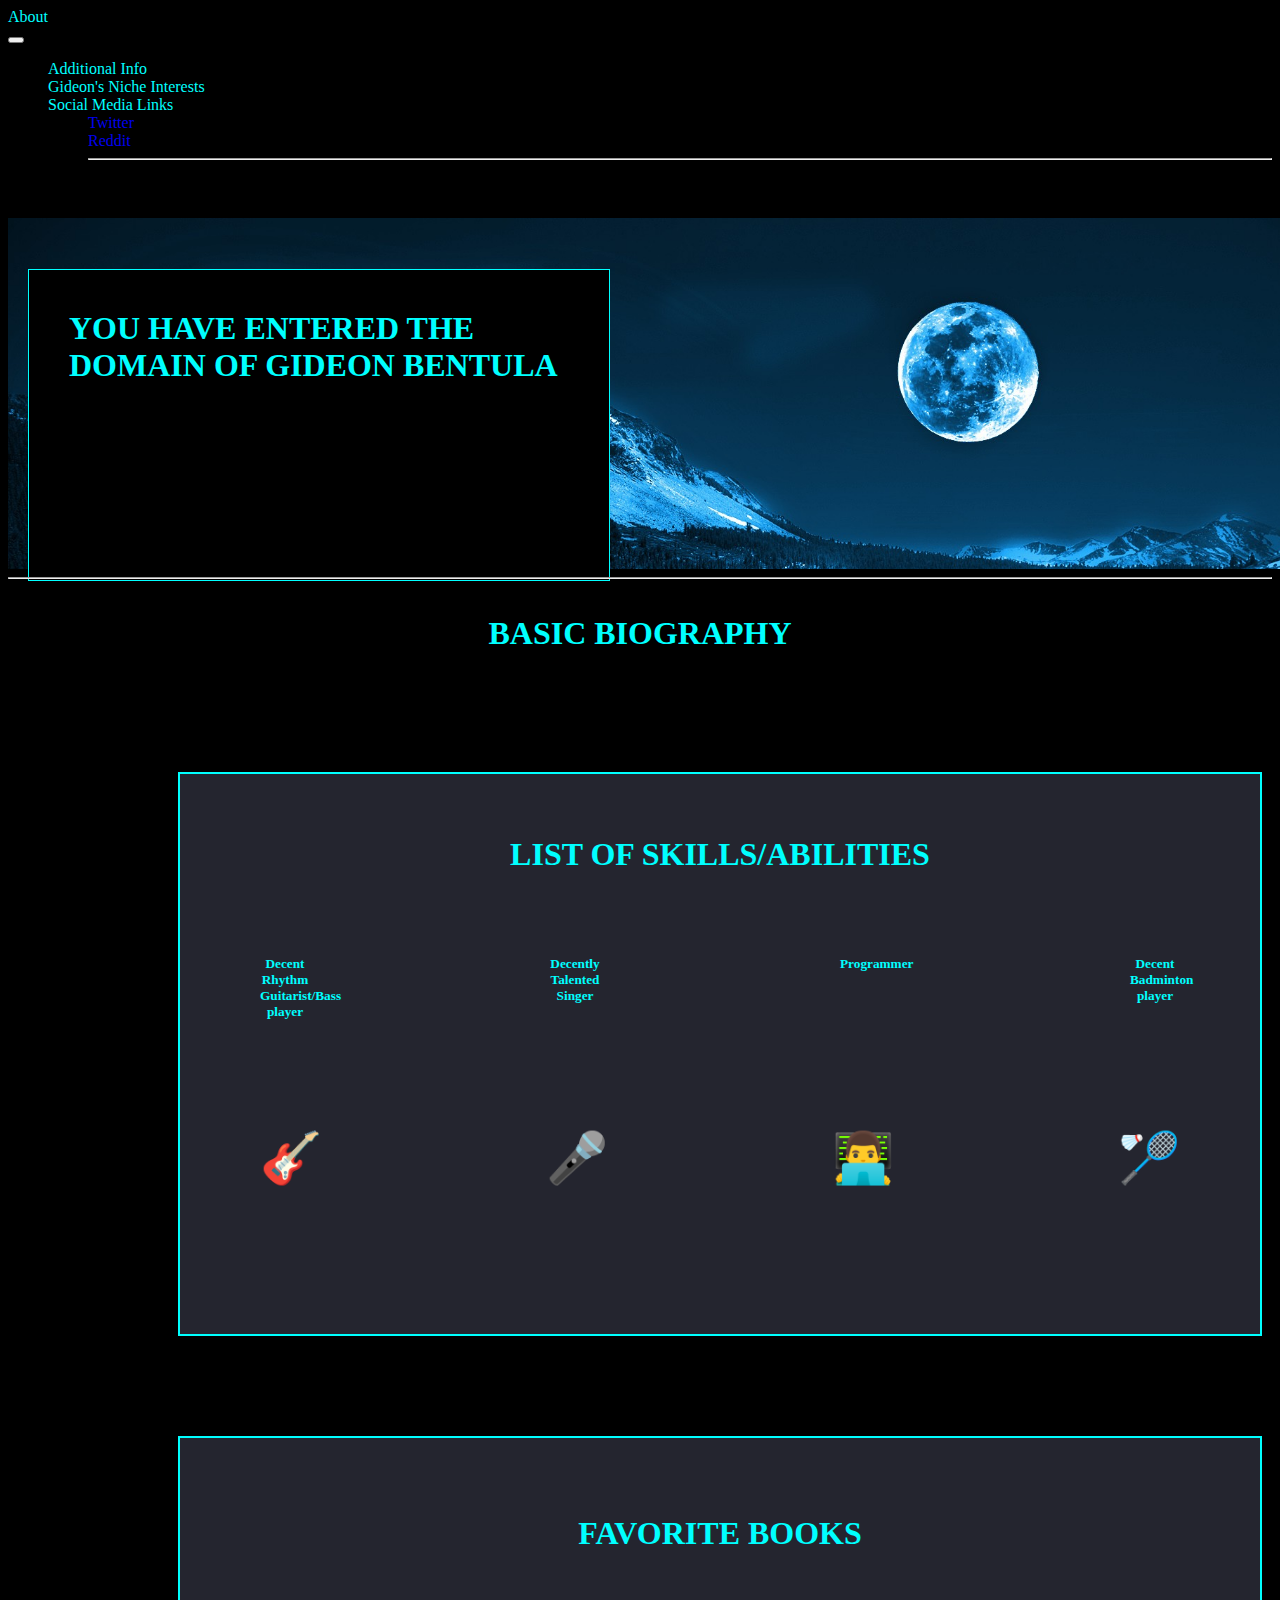
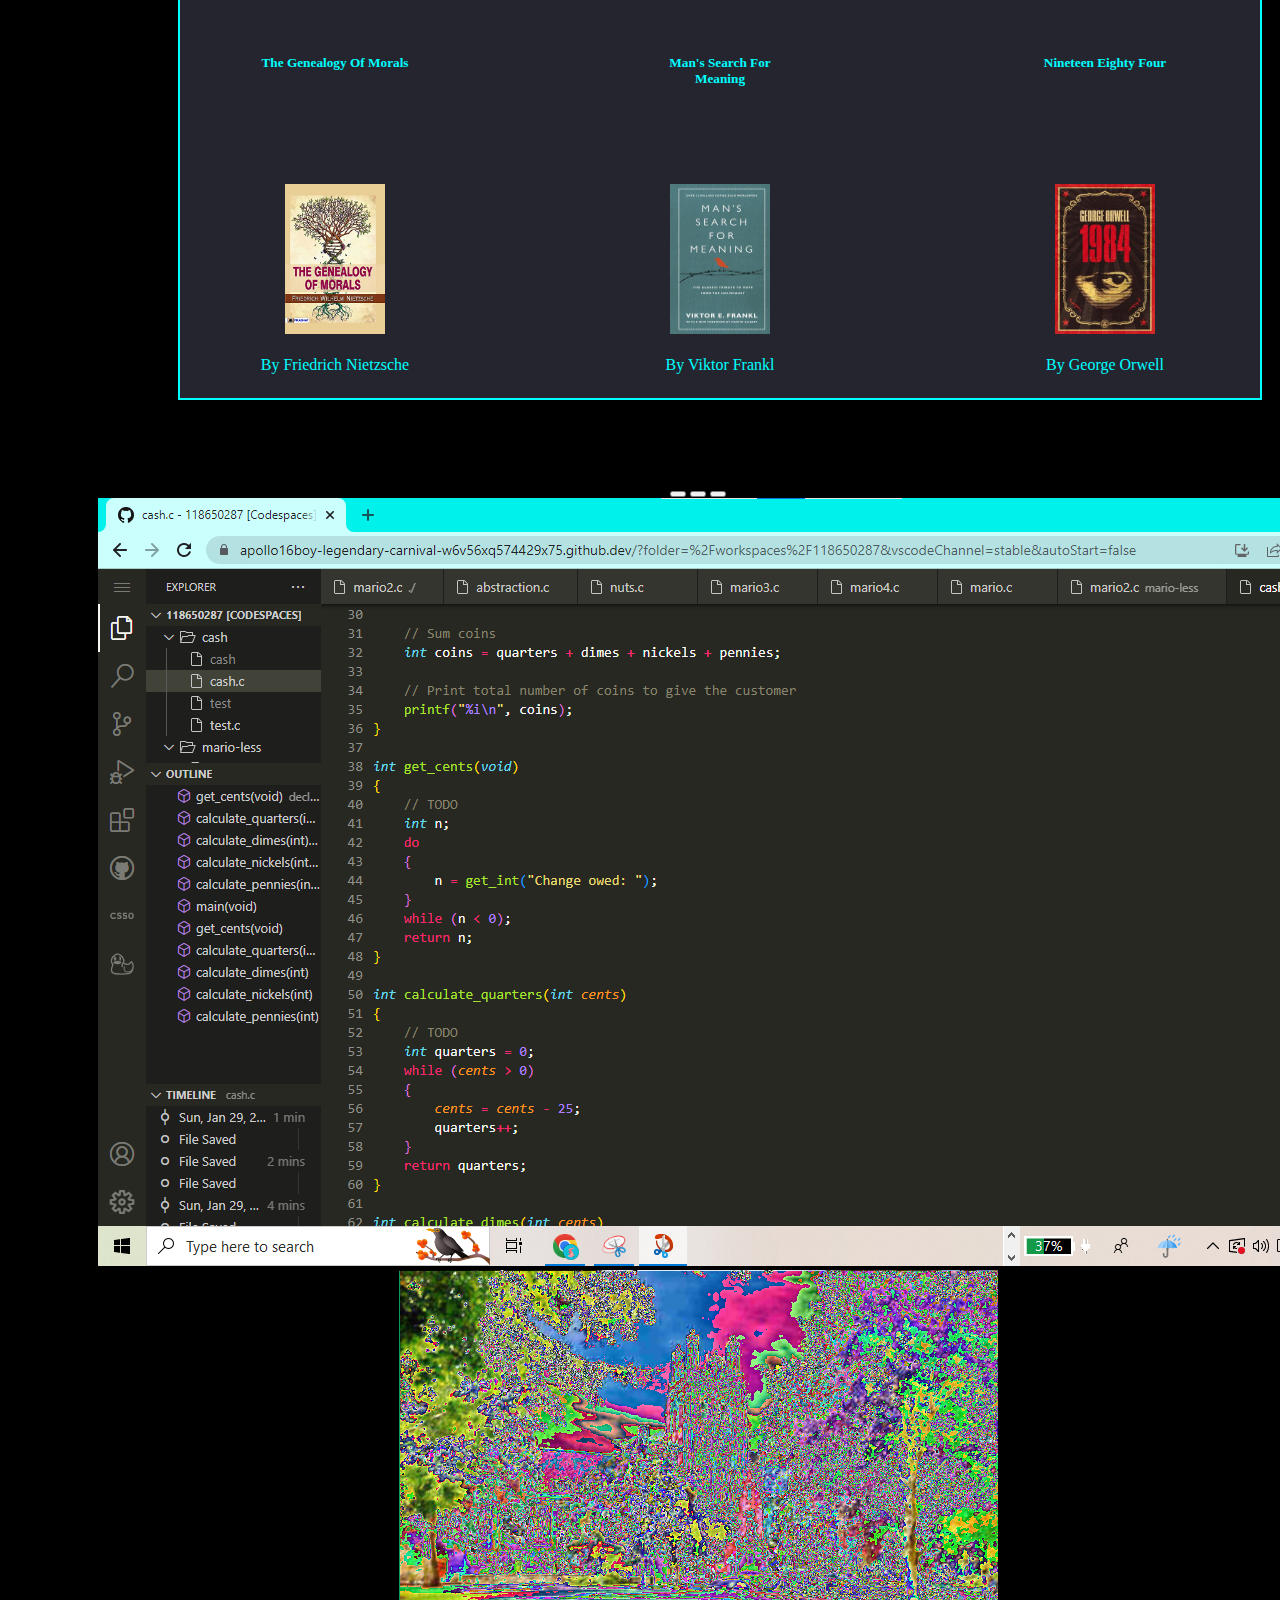
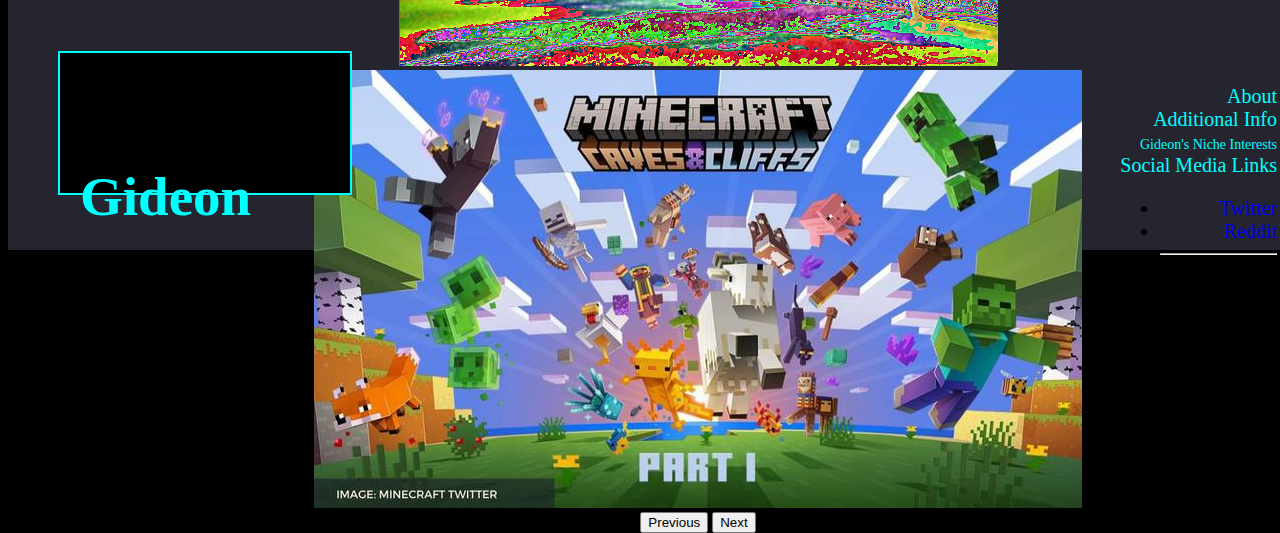
<file: index.html>
<!DOCTYPE html>
<html lang="en">
    <head>
        <link href="https://cdn.jsdelivr.net/npm/bootstrap@5.2.3/dist/css/bootstrap.min.css" rel="stylesheet" integrity="sha384-rbsA2VBKQhggwzxH7pPCaAqO46MgnOM80zW1RWuH61DGLwZJEdK2Kadq2F9CUG65" crossorigin="anonymous">
        <script src="https://cdn.jsdelivr.net/npm/bootstrap@5.2.3/dist/js/bootstrap.bundle.min.js" integrity="sha384-kenU1KFdBIe4zVF0s0G1M5b4hcpxyD9F7jL+jjXkk+Q2h455rYXK/7HAuoJl+0I4" crossorigin="anonymous">
        </script>
        <script>

          document.addEventListener('DOMContentLoaded', function() {
              alert('WARNING: YOU HAVE ENTERED THE DOMAIN OF GIDEON BENTULA');
            });

            let buttonHovered = false;
            function warn() {
              const myAlert = document.getElementById('myAlert');
              if (!buttonHovered) {
                myAlert.addEventListener('mouseover', function handleMouseOver() {
                  const result = confirm('WARNING: YOU ARE NOT ALLOWED HERE. Do you want to proceed?');
                  if (result === true) {
                    buttonHovered = true;
                    alert('Proceeding...');
                  }
                  myAlert.removeEventListener('mouseover', handleMouseOver);
                });
                buttonHovered = true;
              }
            }
            let buttonHovered2 = false;
            function warning() {
              const myAlert2 = document.getElementById('myAlert2');
              if (!buttonHovered2) {
                myAlert2.addEventListener('mouseover', function handleMouseOver() {
                  const result = confirm('WARNING: YOU ARE NOT ALLOWED HERE. Do you want to proceed?');
                  if (result === true) {
                    buttonHovered2 = true;
                    alert('Proceeding...');
                  }
                  myAlert2.removeEventListener('mouseover', handleMouseOver);
                });
                buttonHovered2 = true;
              }
            }
        </script>
        <link href="styles.css" rel="stylesheet"><title>Gideon's Webpage</title>
    </head>
    <body class = 'background'>
        <header><div>
            <nav class="navbar navbar-expand-lg bg-dark">
              <div class="container-fluid">
                <a class="navbar-brand" href="https://apex16boy.github.io/homepage/index2.html"><div style='color:#00FFFF;'>About</div></a>
                <button class="navbar-toggler" type="button" data-bs-toggle="collapse" data-bs-target="#navbarScroll" aria-controls="navbarScroll" aria-expanded="false" aria-label="Toggle navigation">
                  <span class="navbar-toggler-icon"></span></button>
                <div class="collapse navbar-collapse" id="navbarScroll">
                  <ul class="navbar-nav me-auto my-2 my-lg-0 navbar-nav-scroll" style="--bs-scroll-height: 100px;">
                    <li class="nav-item">
                      <a class="nav-link active" aria-current="page" href="https://apex16boy.github.io/homepage/index3.html" style = 'color:#00FFFF;'>Additional Info</a></li>
                    <li class="nav-item">
                      <a class="nav-link" href="https://apex16boy.github.io/homepage/index4.html" style = 'color:#00FFFF;' id='myAlert' onmouseover='warn();'>Gideon's Niche Interests</a></li>
                    <li class="nav-item dropdown">
                      <a class="nav-link dropdown-toggle" href="" role="button" data-bs-toggle="dropdown" aria-expanded="false" style = 'color:#00FFFF;'>Social Media Links</a><ul class="dropdown-menu">
                        <li><a class="dropdown-item" href="https://x.com/RBentula66323">Twitter</a></li>
                        <li><a class="dropdown-item" href="https://www.reddit.com/user/Kitchen_Economist_48/">Reddit</a></li>
                        <li><hr class="dropdown-divider"></li>
                      </ul></li>
                    <li class="nav-item"><a class="nav-link disabled"></a>
                    </li></ul></div>
              </div></nav>
          </div>
          <div class ='banner'><h1 class='head' style='color:#00FFFF'>YOU HAVE ENTERED THE DOMAIN OF GIDEON BENTULA</h1></div><hr style='color:#00FFFF;'>
        </header><meta charset='UTF-8'>
        <main><h1 class='header' style='text-align:center;'>BASIC BIOGRAPHY</h1>
            <div class='content'><h1 style='color:#00FFFF;'>LIST OF SKILLS/ABILITIES</h1><div class='container'>
                    <h5 class='text1'>Decent Rhythm Guitarist/Bass player</h5><h5 class='text2'>Decently Talented Singer</h5><h5 class='text3'>Programmer</h5>
                    <h5 class='text4'>Decent Badminton player</h5></div>
                <div class='container'>
                    <p class='emoji1'>🎸</p><p class ='emoji2'>🎤</p><p class ='emoji3'>👨‍💻</p><p class='emoji4'>🏸</p></div></div>
            <div class='content'><h1 class='header' style ='text-align:center;'>FAVORITE BOOKS</h1>
                <div class='container'>
                    <h5 class='title1'>The Genealogy Of Morals</h5><h5 class='title2'>Man's Search For Meaning</h5><h5 class='title3'>Nineteen Eighty Four</h5></div>
                <div class='container'><p class='title1'><a href='https://www.google.com/search?q=Genealogy+Of+Morals'><img src='image copy 2.png' alt='naughty neech' width='100' height='150'></a></p>
                    <p class='title2'><a href="https://www.google.com/search?q=Man's+Search+For+Meaning"><img src='image copy 3.png' alt='Auschwitz survivor' width='100' height='150'></a></p>
                    <p class='title3'><a href="https://www.google.com/search?q=Nineteen+Eighty+Four+by+George+Orwell"><img src='image copy 4.png' alt='Big Brother' width='100' height='150'></a></p></div>
                <div class ='container'>
                    <a href='https://www.google.com/search?q=Friedrich+Nietzsche'><p class='author1'>By Friedrich Nietzsche</p></a><a href='https://www.google.com/search?q=Viktor+Frankl'><p class='author2'>By Viktor Frankl</p></a>
                    <a href='https://www.google.com/search?q=George+Orwell'><p class='author3'>By George Orwell</p></a></div></div>
            <div class = 'slide'>
                <div id="carouselExampleIndicators" class="carousel slide" data-bs-ride="true">
                    <div class="carousel-indicators">
                      <button type="button" data-bs-target="#carouselExampleIndicators" data-bs-slide-to="0" class="active" aria-current="true" aria-label="Slide 1"></button>
                      <button type="button" data-bs-target="#carouselExampleIndicators" data-bs-slide-to="1" aria-label="Slide 2"></button>
                      <button type="button" data-bs-target="#carouselExampleIndicators" data-bs-slide-to="2" aria-label="Slide 3"></button></div>
                    <div class="carousel-inner">
                      <div class="carousel-item active">
                        <img src="code.png" class="d-block w-100" alt="image1">
                      </div>
                      <div class="carousel-item">
                        <img src="workofart.png" class="d-block w-100" alt="image2">
                      </div>
                      <div class="carousel-item">
                        <img src="mc.jpeg" class="d-block w-100" alt="image3">
                      </div>
                    </div>
                    <button class="carousel-control-prev" type="button" data-bs-target="#carouselExampleIndicators" data-bs-slide="prev">
                      <span class="carousel-control-prev-icon" aria-hidden="true"></span>
                      <span class="visually-hidden">Previous</span>
                    </button>
                    <button class="carousel-control-next" type="button" data-bs-target="#carouselExampleIndicators" data-bs-slide="next">
                      <span class="carousel-control-next-icon" aria-hidden="true"></span>
                      <span class="visually-hidden">Next</span></button></div></div>
        </main>
        <footer class='footer'>
          <div class = 'container'>
              <div style='padding-top:1px;'>
                <div class='fcon'>
                  <a href = 'https://apex16boy.github.io/homepage/index.html'><h5 style='font-size:55px; color:#00FFFF;'>Gideon<h5></a>
                </div>
              </div>
              <div class='ftext' style='text-align:right; padding-left:200px;'>
                <div class="container text-center">
                    <div class="row">
                      <div class="col-6 col-sm-4"><a href="https://apex16boy.github.io/homepage/index2.html" style='color:#00FFFF;'>About</a></div>
                      <div class="col-6 col-sm-4"><a href="https://zany-doodle-pv579w9g5pq299rj-8080.app.github.dev/homepage/index3.html" style='color:#00FFFF;'>Additional Info</a></div>
                      <div class="w-100 d-none d-md-block"></div>
                      <div class="col-6 col-sm-4"><a href="https://apex16boy.github.io/homepage/index4.html" style='color:#00FFFF; font-size:14px;' id='myAlert2' onmouseover='warning();'>Gideon's Niche Interests</a></div>
                      <div class="col-6 col-sm-4">
                        <a class="nav-link dropdown-toggle" href="" role="button" data-bs-toggle="dropdown" aria-expanded="false" style = 'color:#00FFFF;'>Social Media Links</a><ul class="dropdown-menu">
                          <li><a class="dropdown-item" href="https://x.com/RBentula66323">Twitter</a></li>
                          <li><a class="dropdown-item" href="https://www.reddit.com/user/Kitchen_Economist_48/">Reddit</a></li>
                          <li><hr class="dropdown-divider"></li>
                      </div></div>
                    </div></div> </div>
        </footer>
    </body>
</html>
</file>
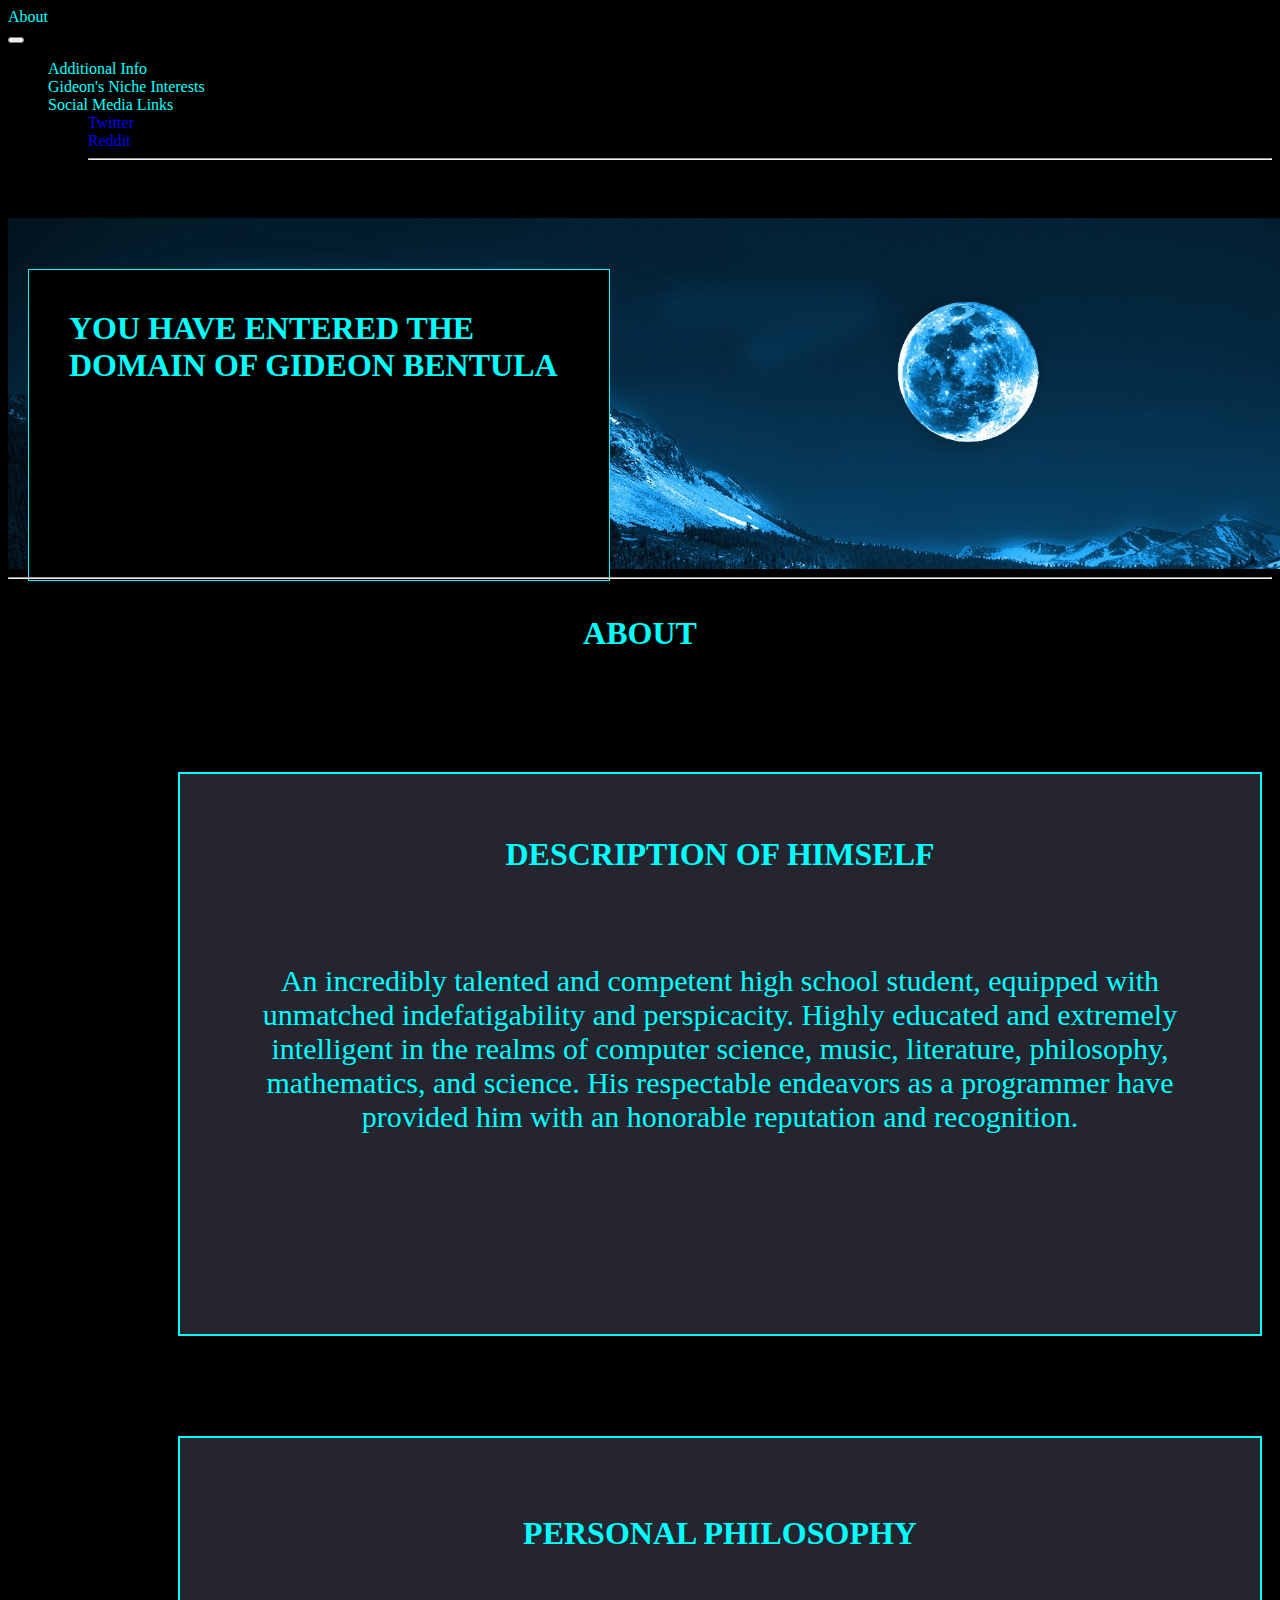
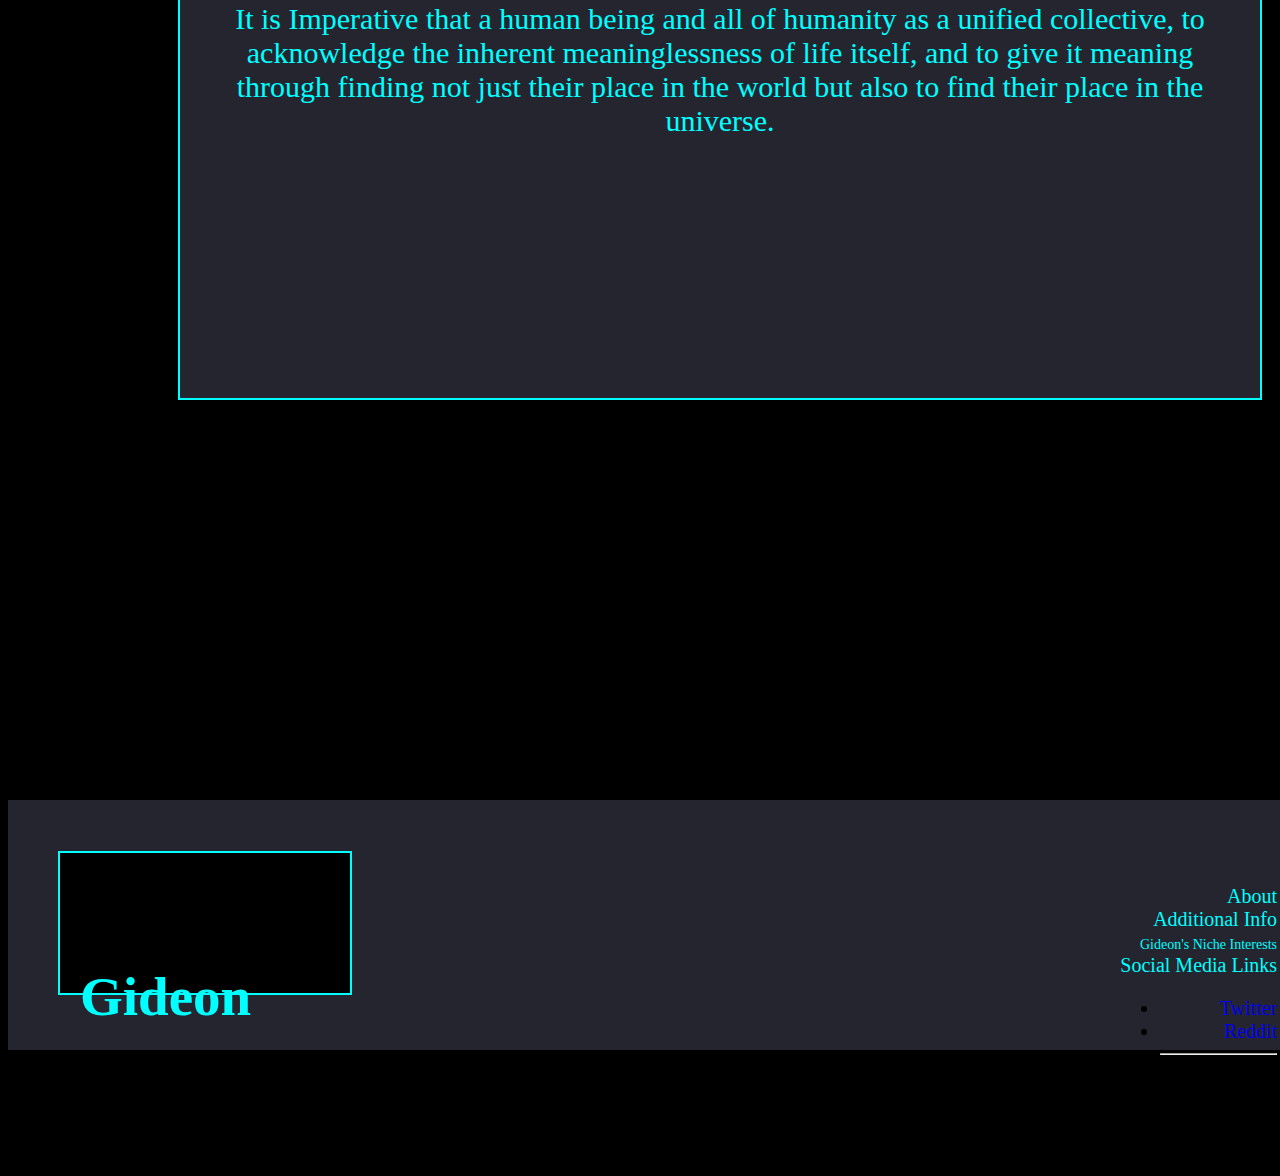
<file: index2.html>
<!DOCTYPE html>

<html lang="en">
    <head>
        <link href="https://cdn.jsdelivr.net/npm/bootstrap@5.2.3/dist/css/bootstrap.min.css" rel="stylesheet" integrity="sha384-rbsA2VBKQhggwzxH7pPCaAqO46MgnOM80zW1RWuH61DGLwZJEdK2Kadq2F9CUG65" crossorigin="anonymous">
        <script src="https://cdn.jsdelivr.net/npm/bootstrap@5.2.3/dist/js/bootstrap.bundle.min.js" integrity="sha384-kenU1KFdBIe4zVF0s0G1M5b4hcpxyD9F7jL+jjXkk+Q2h455rYXK/7HAuoJl+0I4" crossorigin="anonymous"></script>
        <link href="style2.css" rel="stylesheet"><title>Gideon's Webpage</title>
    </head>
    <body class = 'background'>
        <header><div>
            <nav class="navbar navbar-expand-lg bg-dark">
              <div class="container-fluid">
                <a class="navbar-brand" href="https://zany-doodle-pv579w9g5pq299rj-8080.app.github.dev/homepage/index2.html"><div style='color:#00FFFF;'>About</div></a>
                <button class="navbar-toggler" type="button" data-bs-toggle="collapse" data-bs-target="#navbarScroll" aria-controls="navbarScroll" aria-expanded="false" aria-label="Toggle navigation">
                  <span class="navbar-toggler-icon"></span></button>
                <div class="collapse navbar-collapse" id="navbarScroll">
                  <ul class="navbar-nav me-auto my-2 my-lg-0 navbar-nav-scroll" style="--bs-scroll-height: 100px;">
                    <li class="nav-item">
                      <a class="nav-link active" aria-current="page" href="https://zany-doodle-pv579w9g5pq299rj-8080.app.github.dev/homepage/index3.html" style = 'color:#00FFFF;'>Additional Info</a></li>
                    <li class="nav-item">
                      <a class="nav-link" href="https://zany-doodle-pv579w9g5pq299rj-8080.app.github.dev/homepage/index4.html" style = 'color:#00FFFF;'>Gideon's Niche Interests</a></li>
                    <li class="nav-item dropdown">
                      <a class="nav-link dropdown-toggle" href="" role="button" data-bs-toggle="dropdown" aria-expanded="false" style = 'color:#00FFFF;'>Social Media Links</a><ul class="dropdown-menu">
                        <li><a class="dropdown-item" href="https://x.com/RBentula66323">Twitter</a></li>
                        <li><a class="dropdown-item" href="https://www.reddit.com/user/Kitchen_Economist_48/">Reddit</a></li>
                        <li><hr class="dropdown-divider"></li>
                      </ul></li>
                    <li class="nav-item"><a class="nav-link disabled"></a>
                    </li></ul></div>
              </div></nav>
          </div>
          <div class ='banner'><h1 class='head' style='color:#00FFFF'>YOU HAVE ENTERED THE DOMAIN OF GIDEON BENTULA</h1></div><hr style='color:#00FFFF;'>
        </header><meta charset='UTF-8'>
        <main><h1 class='header' style='text-align:center;'>ABOUT</h1>
            <div class='content'><h1 style='color:#00FFFF;'>DESCRIPTION OF HIMSELF</h1>
                <div class='container'>
                  <p style = 'color:#00FFFF; font-size:30px;'>
                    An incredibly talented and competent high school student, equipped with unmatched indefatigability and perspicacity. Highly educated and extremely intelligent in the realms of computer science, music, literature, philosophy, mathematics, and science. His respectable endeavors as a programmer have provided him with an honorable reputation and recognition.</p></div></div>
            <div class='content'><h1 class='header' style ='text-align:center;'>PERSONAL PHILOSOPHY</h1>
               <p style = 'color:#00FFFF; font-size:30px;'>It is Imperative that a human being and all of humanity as a unified collective, to acknowledge the inherent meaninglessness of life itself, and to give it meaning through finding not just their place in the world but also to find their place in the universe. </p></div>
        </main>
        <footer class='footer'>
            <div class = 'container'>
                <div style='padding-top:1px;'>
                  <div class='fcon'>
                    <a href = 'https://zany-doodle-pv579w9g5pq299rj-8080.app.github.dev/homepage/index.html'><h5 style='font-size:55px; color:#00FFFF;'>Gideon<h5></a>
                  </div>
                </div>
                <div class='ftext' style='text-align:right; padding-left:200px;'>
                  <div class="container text-center">
                      <div class="row">
                        <div class="col-6 col-sm-4"><a href="https://zany-doodle-pv579w9g5pq299rj-8080.app.github.dev/homepage/index2.html" style='color:#00FFFF;'>About</a></div>
                        <div class="col-6 col-sm-4"><a href="https://zany-doodle-pv579w9g5pq299rj-8080.app.github.dev/homepage/index3.html" style='color:#00FFFF;'>Additional Info</a></div>
                        <div class="w-100 d-none d-md-block"></div>
                        <div class="col-6 col-sm-4"><a href="https://zany-doodle-pv579w9g5pq299rj-8080.app.github.dev/homepage/index4.html" style='color:#00FFFF; font-size:14px;'>Gideon's Niche Interests</a></div>
                        <div class="col-6 col-sm-4">
                          <a class="nav-link dropdown-toggle" href="" role="button" data-bs-toggle="dropdown" aria-expanded="false" style = 'color:#00FFFF;'>Social Media Links</a><ul class="dropdown-menu">
                            <li><a class="dropdown-item" href="https://x.com/RBentula66323">Twitter</a></li>
                            <li><a class="dropdown-item" href="https://www.reddit.com/user/Kitchen_Economist_48/">Reddit</a></li>
                            <li><hr class="dropdown-divider"></li>
                        </div></div>
                      </div></div> </div>
          </footer>
    </body>
</html>
</file>
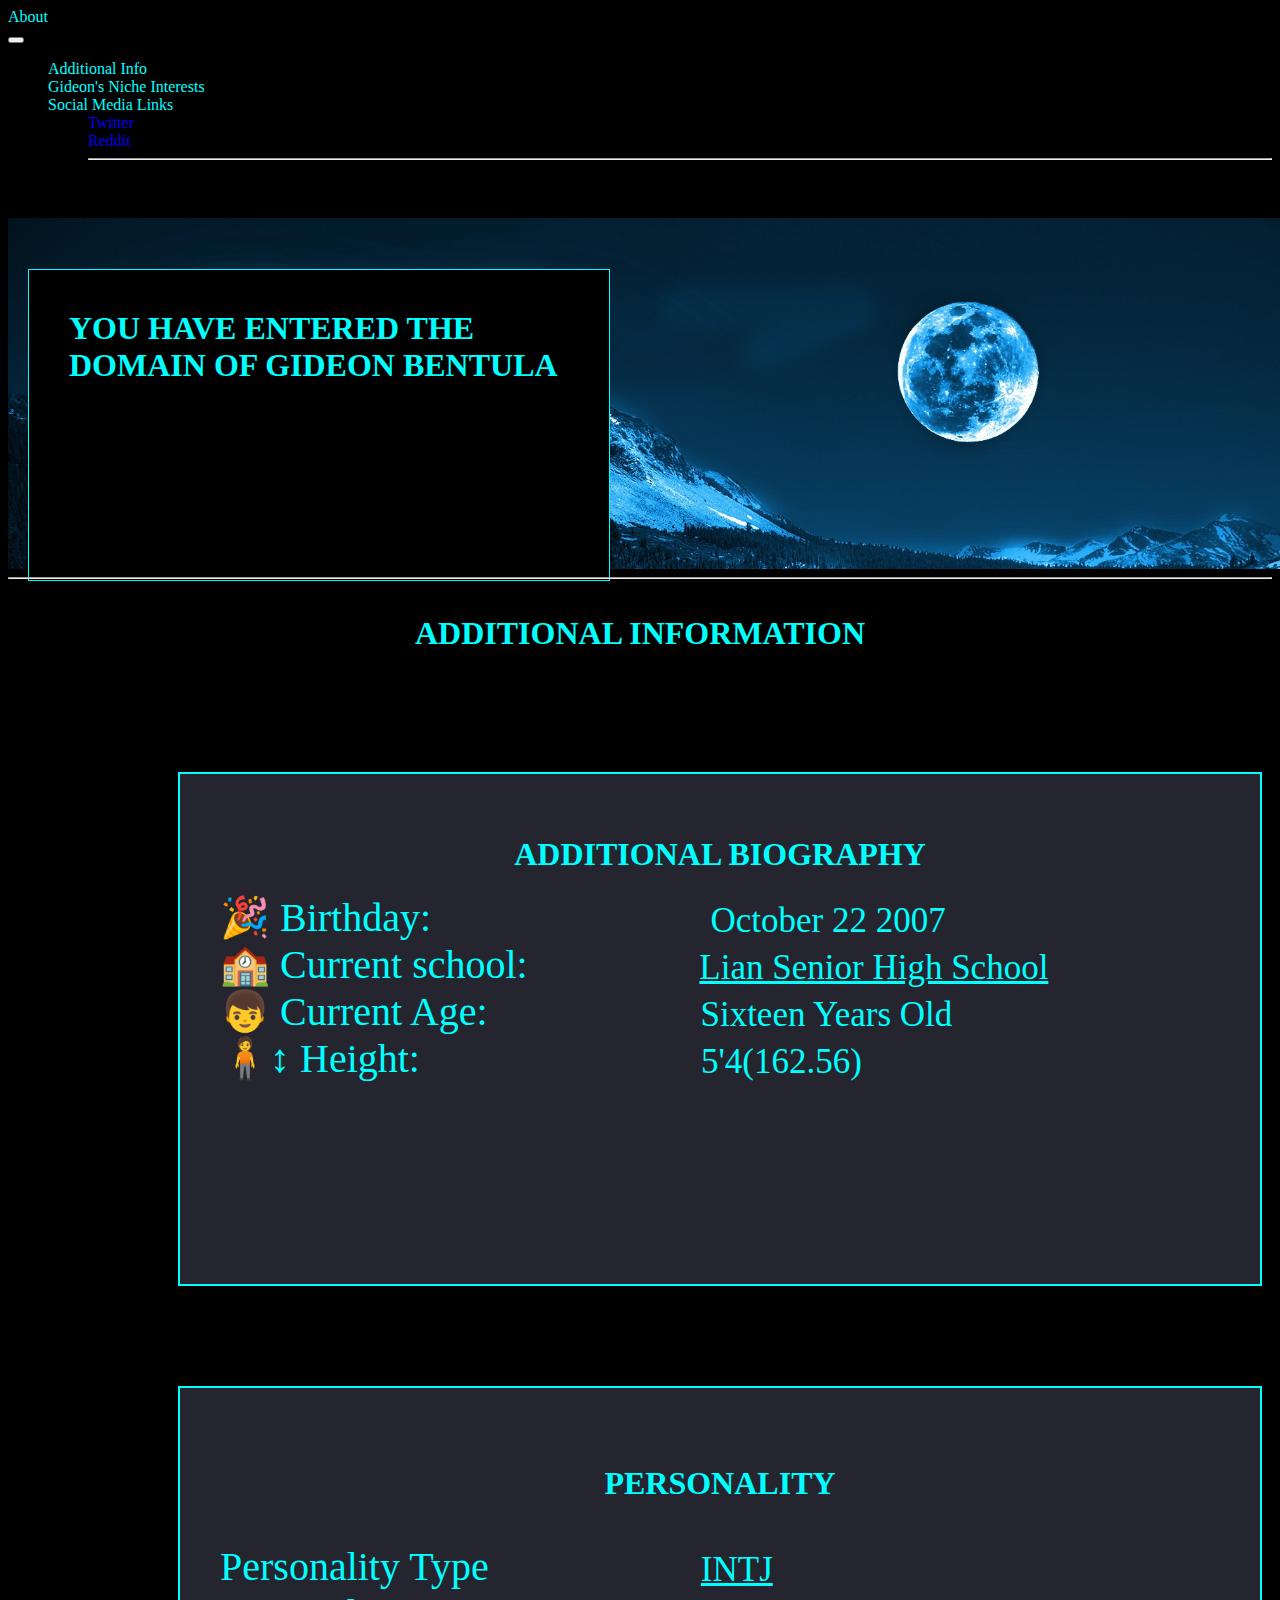
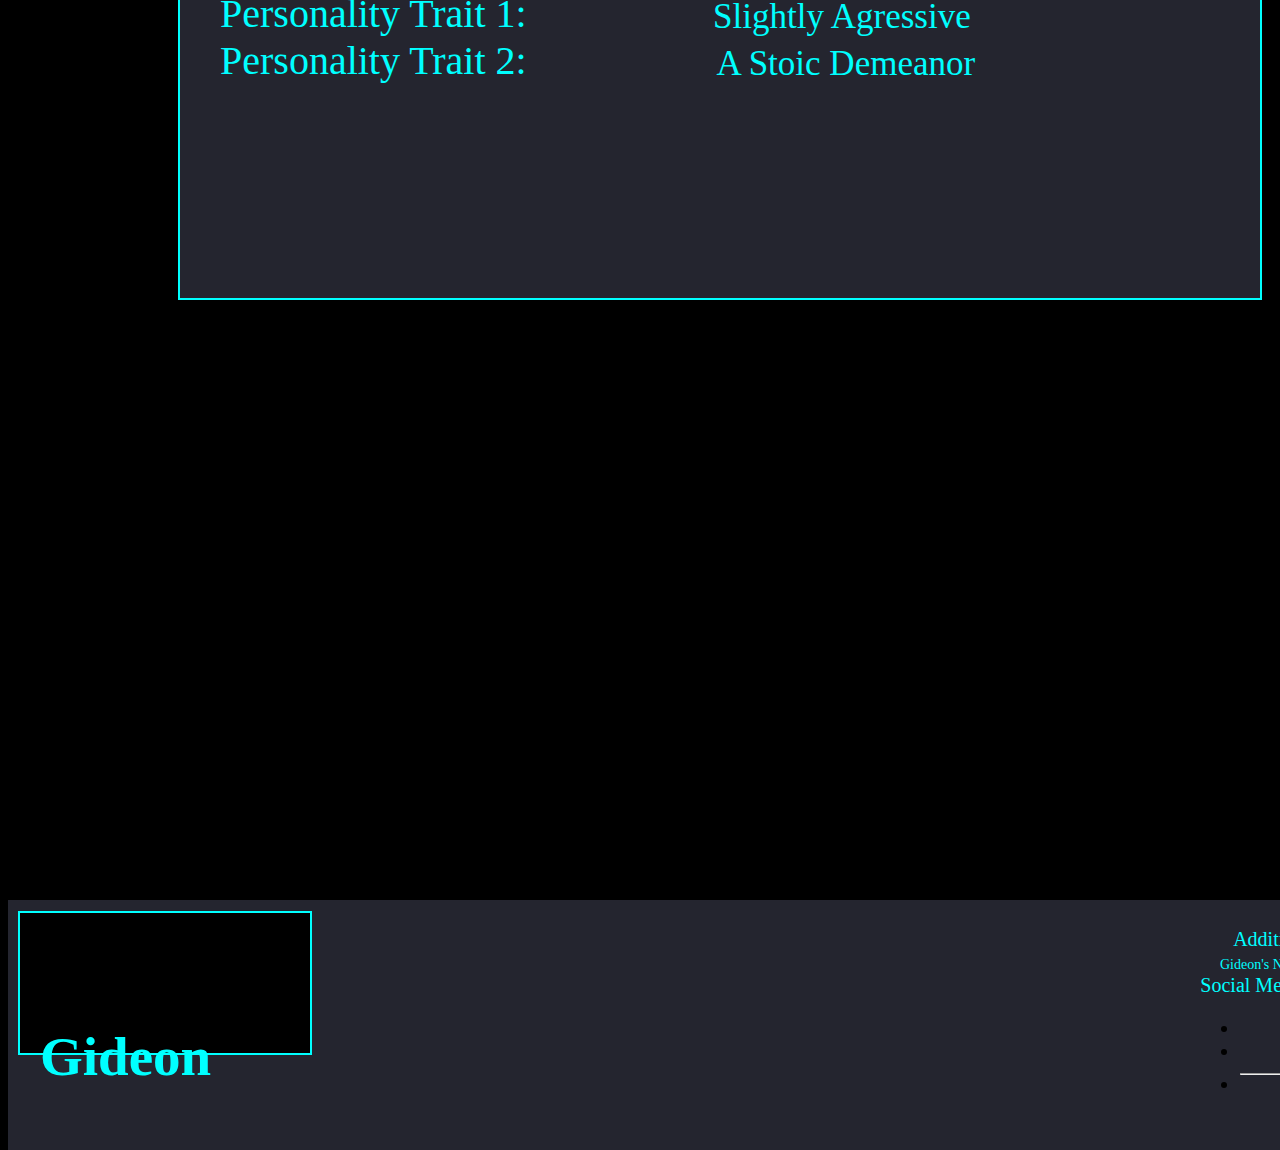
<file: index3.html>
<!DOCTYPE html>

<html lang="en">
    <head>
        <link href="https://cdn.jsdelivr.net/npm/bootstrap@5.2.3/dist/css/bootstrap.min.css" rel="stylesheet" integrity="sha384-rbsA2VBKQhggwzxH7pPCaAqO46MgnOM80zW1RWuH61DGLwZJEdK2Kadq2F9CUG65" crossorigin="anonymous">
        <script src="https://cdn.jsdelivr.net/npm/bootstrap@5.2.3/dist/js/bootstrap.bundle.min.js" integrity="sha384-kenU1KFdBIe4zVF0s0G1M5b4hcpxyD9F7jL+jjXkk+Q2h455rYXK/7HAuoJl+0I4" crossorigin="anonymous"></script>
        <link href="style3.css" rel="stylesheet"><title>Gideon's Webpage</title>
    </head>
    <body class = 'background'>
        <header><div>
            <nav class="navbar navbar-expand-lg bg-dark">
              <div class="container-fluid">
                <a class="navbar-brand" href="https://zany-doodle-pv579w9g5pq299rj-8080.app.github.dev/homepage/index2.html"><div style='color:#00FFFF;'>About</div></a>
                <button class="navbar-toggler" type="button" data-bs-toggle="collapse" data-bs-target="#navbarScroll" aria-controls="navbarScroll" aria-expanded="false" aria-label="Toggle navigation">
                  <span class="navbar-toggler-icon"></span></button>
                <div class="collapse navbar-collapse" id="navbarScroll">
                  <ul class="navbar-nav me-auto my-2 my-lg-0 navbar-nav-scroll" style="--bs-scroll-height: 100px;">
                    <li class="nav-item">
                      <a class="nav-link active" aria-current="page" href="https://zany-doodle-pv579w9g5pq299rj-8080.app.github.dev/homepage/index3.html" style = 'color:#00FFFF;'>Additional Info</a></li>
                    <li class="nav-item">
                      <a class="nav-link" href="https://zany-doodle-pv579w9g5pq299rj-8080.app.github.dev/homepage/index4.html" style = 'color:#00FFFF;'>Gideon's Niche Interests</a></li>
                    <li class="nav-item dropdown">
                      <a class="nav-link dropdown-toggle" href="" role="button" data-bs-toggle="dropdown" aria-expanded="false" style = 'color:#00FFFF;'>Social Media Links</a><ul class="dropdown-menu">
                        <li><a class="dropdown-item" href="https://x.com/RBentula66323">Twitter</a></li>
                        <li><a class="dropdown-item" href="https://www.reddit.com/user/Kitchen_Economist_48/">Reddit</a></li>
                        <li><hr class="dropdown-divider"></li>
                      </ul></li>
                    <li class="nav-item"><a class="nav-link disabled"></a>
                    </li></ul></div>
              </div></nav>
          </div>
          <div class ='banner'><h1 class='head' style='color:#00FFFF'>YOU HAVE ENTERED THE DOMAIN OF GIDEON BENTULA</h1></div><hr style='color:#00FFFF;'>
        </header><meta charset='UTF-8'>
        <main><h1 class='header' style='text-align:center;'>ADDITIONAL INFORMATION</h1>
            <div class='content'><h1 style='color:#00FFFF;'>ADDITIONAL BIOGRAPHY</h1>
                <div class ='container'>
                  <div class='text1'>
                    🎉 Birthday:
                  </div>
                  <div class = 'text2' style='padding-top:7px;padding-left:5px;'>
                    October 22 2007
                  </div>
                  <div></div>
                </div>
                <div class ='container'>
                  <div class='text1'>
                    🏫 Current school:
                  </div>
                  <div class = 'text2' style='padding-top:7px; padding-right:115x;'>
                    <a href='https://www.google.com/search?gs_ssp=eJzj4tVP1zc0TDZLSzJPL043YLRSNagwNk5KsTRPMrJITTNOTTZNsgIKJRomWaSZGBilmZilJiYne4nnZCbmKRSn5mXmFylkZKZnKBQnZ-Tn5wAAoIgYyw&q=lian+senior+high+school&oq=lian+senoir&gs_lcrp=EgZjaHJvbWUqDwgBEC4YDRivARjHARiABDIGCAAQRRg5Mg8IARAuGA0YrwEYxwEYgAQyCggCEAAYChgNGB4yDggDEAAYCBgKGA0YDxgeMgoIBBAAGIAEGKIEMgoIBRAAGIAEGKIEMgoIBhAAGIAEGKIE0gEJOTMyN2owajE1qAIIsAIB&sourceid=chrome&ie=UTF-8' style='color:#00FFFF;text-decoration:underline;'>Lian Senior High School</a>
                  </div>
                  <div></div>
                </div>
                <div class ='container'>
                  <div class='text1'>
                    👦 Current Age:
                  </div>
                  <div class = 'text2' style='padding-top:7px;padding-right:55px;'>
                    Sixteen Years Old
                  </div>
                  <div></div>
                </div>
                <div class ='container'>
                  <div class='text1'>
                    🧍↕ Height:
                  </div>
                  <div class = 'text2' style='padding-top:7px;padding-right:77px;'>
                    5'4(162.56)
                  </div>
                  <div></div>
                </div>
                </div>
              </div>
            <div class='content'><h1 class='header' styl ='text-align:center;'>PERSONALITY</h1>
              <div class='container'>
                <div class='text1'>
                  Personality Type
                </div>
                <div class='text2' style='padding-top:7px;padding-right:235px;'>
                  <a href='https://www.google.com/search?q=INTJ' style='color:#00FFFF;text-decoration:underline;'>INTJ</a>
                </div>
                <div></div>
              </div>
              <div class ='container'>
                <div class='text1'>
                  Personality Trait 1:
                </div>
                <div class = 'text2' style='padding-top:7px; padding-right:63px;'>
                 Slightly Agressive
                </div>
                <div></div>
              </div>
              <div class ='container'>
                <div class='text1'>
                  Personality Trait 2:
                </div>
                <div class = 'text2' style='padding-top:7px;padding-right:55px;'>
                  A Stoic Demeanor
                </div>
                <div></div>
              </div>
              </div>
            </div>
        </main>
        <footer class='footer'>
            <div class = 'container'>
                <div style='padding-top:1px;'>
                  <div class='fcon'>
                    <a href = 'https://zany-doodle-pv579w9g5pq299rj-8080.app.github.dev/homepage/index.html'><h5 style='font-size:55px; color:#00FFFF;'>Gideon<h5></a>
                  </div>
                </div>
                <div class='ftext' style='text-align:right; padding-left:200px;'>
                  <div class="container text-center">
                      <div class="row">
                        <div class="col-6 col-sm-4"><a href="https://zany-doodle-pv579w9g5pq299rj-8080.app.github.dev/homepage/index2.html" style='color:#00FFFF;'>About</a></div>
                        <div class="col-6 col-sm-4"><a href="https://zany-doodle-pv579w9g5pq299rj-8080.app.github.dev/homepage/index3.html" style='color:#00FFFF;'>Additional Info</a></div>
                        <div class="w-100 d-none d-md-block"></div>
                        <div class="col-6 col-sm-4"><a href="https://zany-doodle-pv579w9g5pq299rj-8080.app.github.dev/homepage/index4.html" style='color:#00FFFF; font-size:14px;'>Gideon's Niche Interests</a></div>
                        <div class="col-6 col-sm-4">
                          <a class="nav-link dropdown-toggle" href="" role="button" data-bs-toggle="dropdown" aria-expanded="false" style = 'color:#00FFFF;'>Social Media Links</a><ul class="dropdown-menu">
                            <li><a class="dropdown-item" href="https://x.com/RBentula66323">Twitter</a></li>
                            <li><a class="dropdown-item" href="https://www.reddit.com/user/Kitchen_Economist_48/">Reddit</a></li>
                            <li><hr class="dropdown-divider"></li>
                        </div></div>
                      </div></div> </div>
          </footer>
    </body>
</html>
</file>
<file: styles.css>
body.background
{
    background-color:black;
    background-size:cover;
    background-position:center;
    background-repeat:no-repeat;
    height: 100vh;
}
.banner
{
    background-image: url('image.png');
    background-size:cover;
    height:350px;
    width:1349px;
    padding-top:1px
}
.head
{
    height:250px;
    width:500px;
    background-color:black;
    padding-top:40px;
    padding-bottom:20px;
    padding-left:40px;
    padding-right:40px;
    border:solid #00FFFF 1px;
    margin-left:20px;
    margin-top:50px;
    margin-right:20px;
}
main
{
    height:2600px;
    width:100%;
    text-align:center
}

.content
{
    height:500px;
    width:1000px;
    background-color:#24252f;
    padding-top:40px;
    padding-bottom:20px;
    padding-left:40px;
    padding-right:40px;
    border:solid #00FFFF 2px;
    margin-left:170px;
    margin-top:100px;
    margin-right:20px;
}
.header
{
    color:#00FFFF;
    padding-top:15px;
    padding-right:20px;
    padding-left:20px;
    padding-bottom:20px;
}
.container
{
    padding:40px;
    justify-content:space-between;
    display:flex;
}
a:link {
    text-decoration: none;
}

a:visited {
    text-decoration: none;
}

a:hover {
    text-decoration: none;
}

a:active {
    text-decoration: none;
}
.text1,.text2,.text3,.text4
{
    color:#00FFFF;
    height:20px;
    width:50px;
}
.emoji1,.emoji2,.emoji3,.emoji4
{
    font-size:50px;
}

.title1,.title2,.title3
{
    color:#00FFFF;
    height:10px;
    width:150px;
}
.author1,.author2,.author3
{
    color:#00FFFF;
    padding-top:50px;
    height:5px;
    width: 150px
}
.slide
{
    height:700px;
    width:1200px;
    padding-top:40px;
    padding-bottom:20px;
    padding-left:45px;
}

.footer
{
    height:250px;
    width:1349px;
    background-color:#24252f;
}


.fcon
{
    height:100px;
    width:250px;
    background-color:black;
    padding-top:20px;
    padding-bottom:20px;
    padding-left:20px;
    padding-right:20px;
    border:solid #00FFFF 2px;
    margin-left:10px;
    margin-top:10px;
    margin-right:20px;
}
.ftext
{
    padding-top:5px;
    font-size:20px;
}
</file>
<file: style2.css>
body.background
{
    background-color:black;
    background-size:cover;
    background-position:center;
    background-repeat:no-repeat;
    height: 100vh;
}
.banner
{
    background-image: url('image.png');
    background-size:cover;
    height:350px;
    width:1349px;
    padding-top:1px
}
.head
{
    height:250px;
    width:500px;
    background-color:black;
    padding-top:40px;
    padding-bottom:20px;
    padding-left:40px;
    padding-right:40px;
    border:solid #00FFFF 1px;
    margin-left:20px;
    margin-top:50px;
    margin-right:20px;
}
main
{
    height:1800px;
    width:100%;
    text-align:center
}

.content
{
    height:500px;
    width:1000px;
    background-color:#24252f;
    padding-top:40px;
    padding-bottom:20px;
    padding-left:40px;
    padding-right:40px;
    border:solid #00FFFF 2px;
    margin-left:170px;
    margin-top:100px;
    margin-right:20px;
}
.header
{
    color:#00FFFF;
    padding-top:15px;
    padding-right:20px;
    padding-left:20px;
    padding-bottom:20px;
}
.container
{
    padding:40px;
    justify-content:space-between;
    display:flex;
}
a:link {
    text-decoration: none;
}

a:visited {
    text-decoration: none;
}

a:hover {
    text-decoration: none;
}

a:active {
    text-decoration: none;
}
.text1,.text2,.text3,.text4
{
    color:#00FFFF;
    height:20px;
    width:50px;
}
.emoji1,.emoji2,.emoji3,.emoji4
{
    font-size:50px;
}

.title1,.title2,.title3
{
    color:#00FFFF;
    height:10px;
    width:150px;
}
.author1,.author2,.author3
{
    color:#00FFFF;
    padding-top:50px;
    height:5px;
    width: 150px
}
.slide
{
    height:700px;
    width:1200px;
    padding-top:40px;
    padding-bottom:20px;
    padding-left:45px;
}

.footer
{
    height:250px;
    width:1349px;
    background-color:#24252f;
}


.fcon
{
    height:100px;
    width:250px;
    background-color:black;
    padding-top:20px;
    padding-bottom:20px;
    padding-left:20px;
    padding-right:20px;
    border:solid #00FFFF 2px;
    margin-left:10px;
    margin-top:10px;
    margin-right:20px;
}
.ftext
{
    padding-top:5px;
    font-size:20px;
}
</file>
<file: style3.css>
body.background
{
    background-color:black;
    background-size:cover;
    background-position:center;
    background-repeat:no-repeat;
    height: 100vh;
}
.banner
{
    background-image: url('image.png');
    background-size:cover;
    height:350px;
    width:1349px;
    padding-top:1px
}
.head
{
    height:250px;
    width:500px;
    background-color:black;
    padding-top:40px;
    padding-bottom:20px;
    padding-left:40px;
    padding-right:40px;
    border:solid #00FFFF 1px;
    margin-left:20px;
    margin-top:50px;
    margin-right:20px;
}
main
{
    height:1900px;
    width:100%;
    text-align:center
}

.content
{
    height:450px;
    width:1000px;
    background-color:#24252f;
    padding-top:40px;
    padding-bottom:20px;
    padding-left:40px;
    padding-right:40px;
    border:solid #00FFFF 2px;
    margin-left:170px;
    margin-top:100px;
    margin-right:20px;
}
.header
{
    color:#00FFFF;
    padding-top:15px;
    padding-right:20px;
    padding-left:20px;
    padding-bottom:20px;
}
.container
{
    justify-content:space-between;
    display:flex;
}

a:link {
    text-decoration: none;
}

a:visited {
    text-decoration: none;
}

a:hover {
    text-decoration: none;
}

a:active {
    text-decoration: none;
}
.text1
{
    color:#00FFFF;
    font-size:40px;
}
.text2
{
    color:#00FFFF;
    font-size:35px;
}
.footer
{
    height:250px;
    width:1349px;
    background-color:#24252f;
}
.fcon
{
    height:100px;
    width:250px;
    background-color:black;
    padding-top:20px;
    padding-bottom:20px;
    padding-left:20px;
    padding-right:20px;
    border:solid #00FFFF 2px;
    margin-left:10px;
    margin-top:10px;
    margin-right:20px;

}

.ftext
{
    padding-top:5px;
    font-size:20px;
}
</file>
